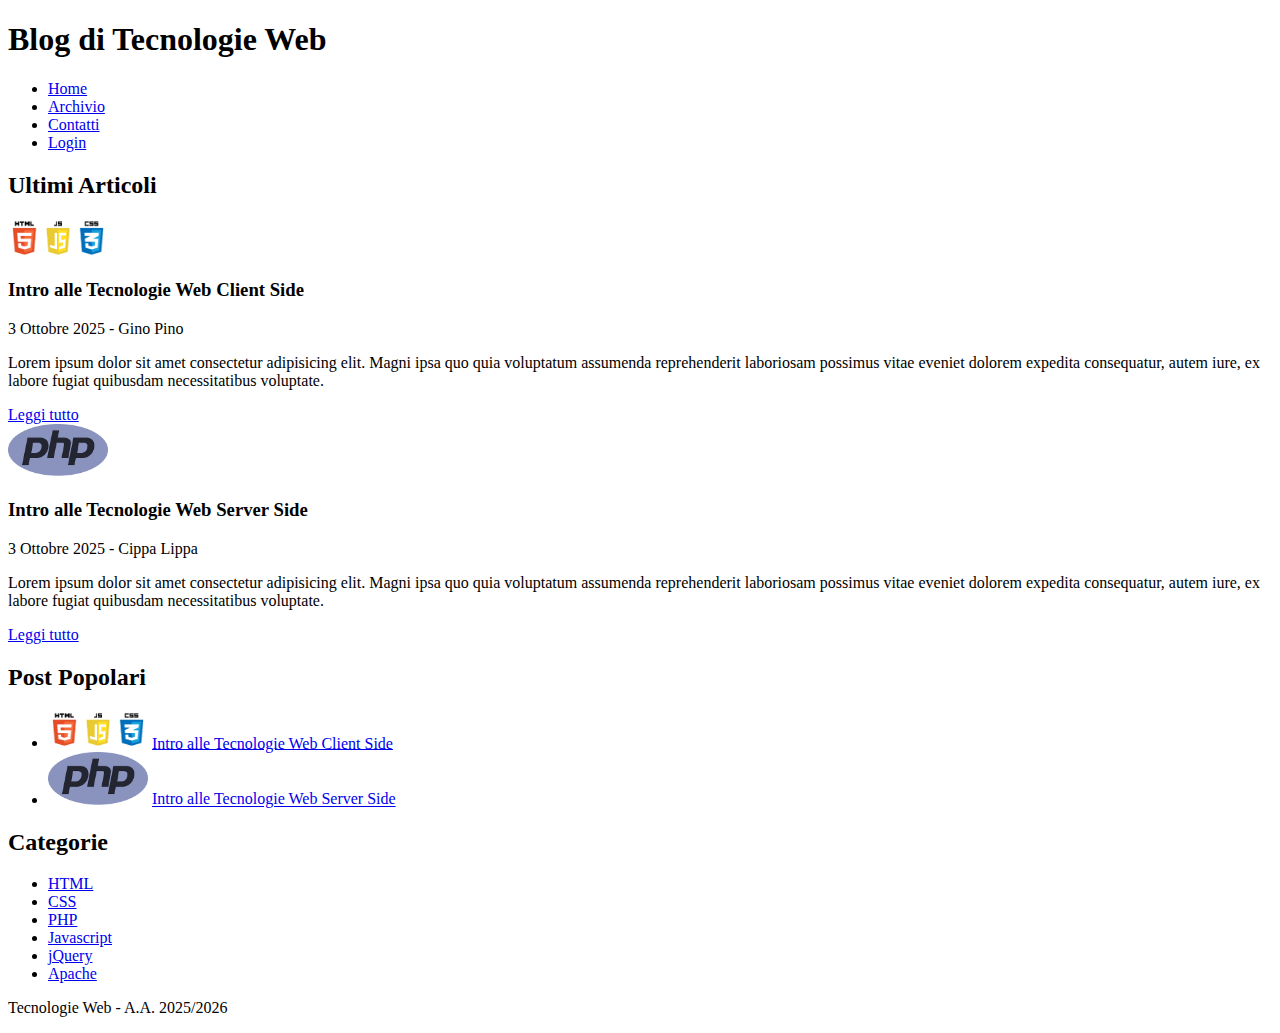
<file: 01-lab-html-materiale/01-lab-html-materiale/index.html>
<!DOCTYPE html>
<html lang="it">
<head>
    <title>Home | Blog di Tecnologie Web</title>
    <style>
        img{width: 100px;}
    </style>
</head>
<body>
    <!--tag specifico per l'intestazione-->
    <header>
        <h1>Blog di Tecnologie Web</h1>
    </header>

    <!--tag specifico per il menu nav = navigation-->
    <nav>
        <ul>
            <!--in tag a il # serve per dire che il link non punta ad un risorsa esterna ma va in cima alla pagina, serve per la fase di sviluppo-->
            <li><a href="index.html">Home</a></li>
            <li><a href="archivio.html">Archivio</a></li>
            <li><a href="contatti.html">Contatti</a></li>
            <li><a href="login.html">Login</a></li>
        </ul>
    </nav>

    <!--è buona norma avere main per il contenuto principale-->
    <main>
        <h2>Ultimi Articoli</h2>
        <article>
            <!--per le immagini meglio un percorso relativo, in questo caso si lascia alt vuoto perchè non da informazioni utili-->
            <img src="./img/html5-js-css3.png" alt="">
            <h3>Intro alle Tecnologie Web Client Side</h3>
            <!--in questo articolo c'è una data e un nome, possiamo usare il tag p in questo caso, paragrafo-->
            <p>3 Ottobre 2025 - Gino Pino</p>
            <!--per simulare l'occupazione di spazio del testo si usa "Lorem ipsum"-->
            <p>Lorem ipsum dolor sit amet consectetur adipisicing elit. Magni ipsa quo quia voluptatum assumenda reprehenderit laboriosam possimus vitae eveniet dolorem expedita consequatur, autem iure, ex labore fugiat quibusdam necessitatibus voluptate.</p>
            <!--qui essendo che il bottone che si vede in realtà ti porta da un'altra parte si usa il tag a-->
            <a href="#">Leggi tutto</a>
        </article>
        <article>
            <img src="./img/php.png" alt="">
            <h3>Intro alle Tecnologie Web Server Side</h3>
            <p>3 Ottobre 2025 - Cippa Lippa</p>
            <p>Lorem ipsum dolor sit amet consectetur adipisicing elit. Magni ipsa quo quia voluptatum assumenda reprehenderit laboriosam possimus vitae eveniet dolorem expedita consequatur, autem iure, ex labore fugiat quibusdam necessitatibus voluptate.</p>
            <a href="#">Leggi tutto</a>
        </article>
    </main>

    <!--tag per Post Popolari e Categorie, roba non principale ma di contorno-->
    <aside>
        <!--in questo caso usiamo section per dividere Post Popolari da Categorie, section è un contenitore generico non serve per dividere semanticamente le info-->
        <section>
            <h2>Post Popolari</h2>
            <ul>
                <li>
                    <img src="./img/html5-js-css3.png" alt="">
                    <a href="#">Intro alle Tecnologie Web Client Side</a>
                </li>
                <li>
                    <img src="./img/php.png" alt="">
                    <a href="#">Intro alle Tecnologie Web Server Side</a>
                </li>
            </ul>
        </section>
        <section>
            <h2>Categorie</h2>
            <ul>
                <li><a href="#">HTML</a></li>
                <li><a href="#">CSS</a></li>
                <li><a href="#">PHP</a></li>
                <li><a href="#">Javascript</a></li>
                <li><a href="#">jQuery</a></li>
                <li><a href="#">Apache</a></li>
            </ul>
        </section>
    </aside>

    <!--tag per indicare il piè di pagina-->
    <footer>
        <p>Tecnologie Web - A.A. 2025/2026</p>
    </footer>
</body>

</html>
</file>
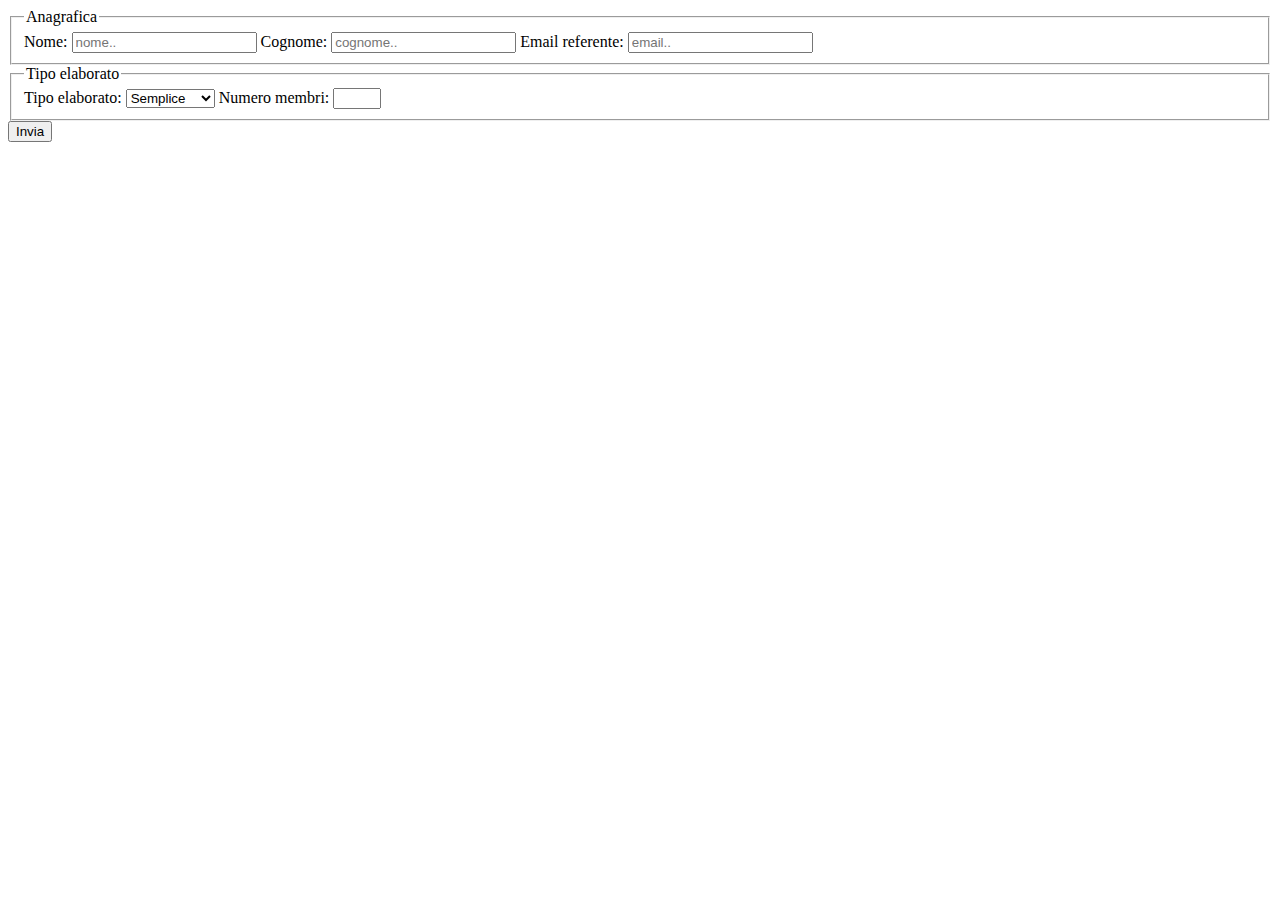
<file: ProveETest/FormSemplice.html>
<!DOCTYPE html>
<html lang="it">
    <head>
        <meta charset="utf-8">
        <title>Esercizio sulle form</title>
    </head>
    <body>
        <form action="script.php" method="GET">
            <fieldset>
                <legend>Anagrafica</legend>
                <label>Nome:
                    <input type="text" name="nome" autocomplete="on" placeholder="nome.."
                    required/>
                </label>
                <label>Cognome:
                    <input type="text" name="cognome"
                    autocomplete="on" placeholder="cognome.."
                    required/>
                </label>
                <label>Email referente:
                    <input type="email" name="email" autocomplete="on" placeholder="email.."
                    required/>
                </label>
            </fieldset>
            <fieldset>
                <legend>Tipo elaborato</legend>
                <label>Tipo elaborato:
                    <select name="tipoElaborato">
                        <option value="semplice">Semplice</option>
                        <option value="medio">Medio</option>
                        <option value="complesso">Complesso</option>
                    </select>
                </label>
                <label>Numero membri:
                    <input type="number" name="nrMemmbri" min="1" max="4" required/>
                </label>
            </fieldset>
            <input type="submit" value="Invia"/>
        </form>
    </body>
</html>
</file>
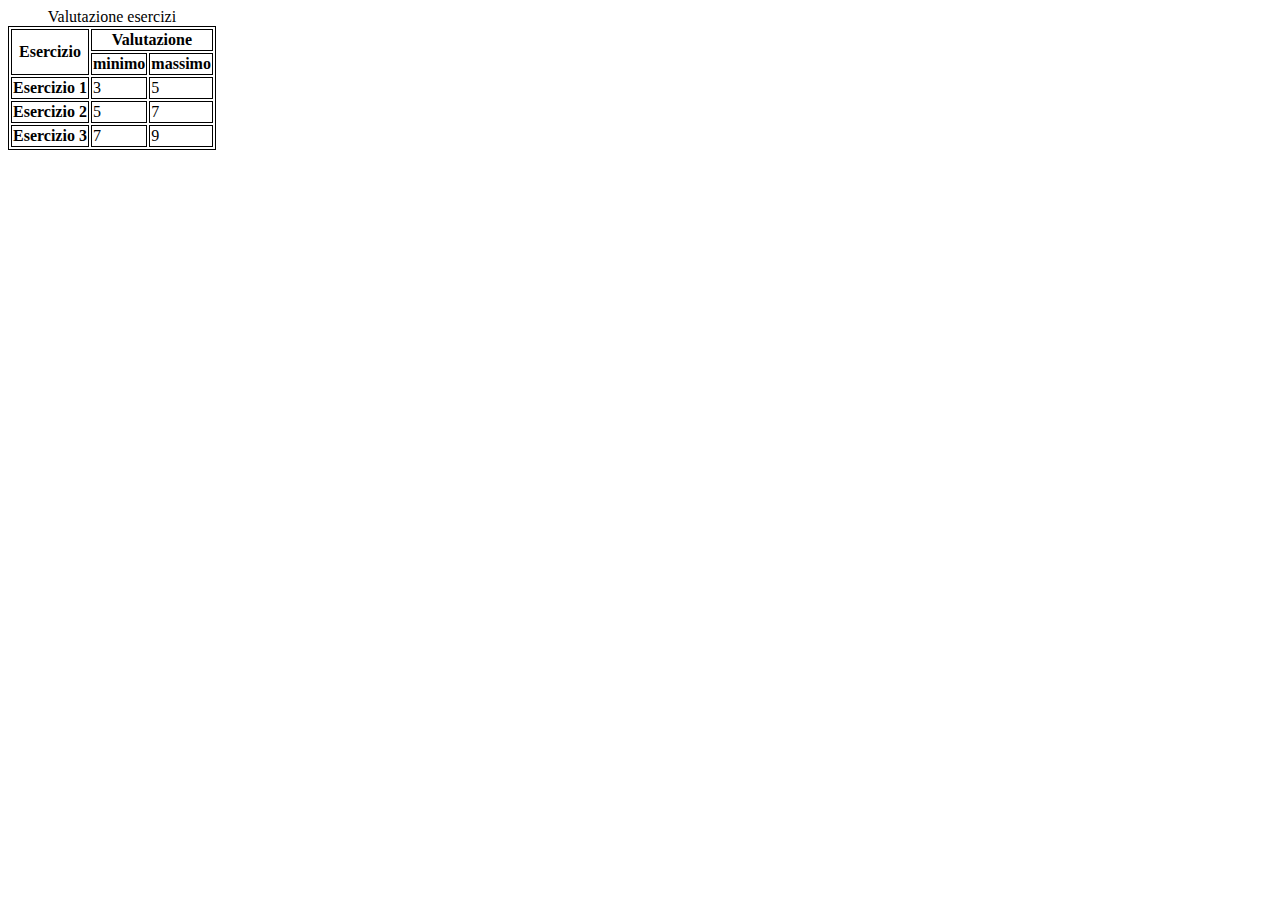
<file: ProveETest/TabellaCompito.html>
<!DOCTYPE html>
<html lang="it">
    <head>
        <link rel="stylesheet" href="fogliostile.css" />
        <title>Esercizio</title>
    </head>
    <body>
        <table>
            <caption> Valutazione esercizi </caption>
            <tr>
                <th rowspan="2"> Esercizio </th>
                <th colspan="2" id="val">Valutazione</th>
            </tr>
            <tr>
                <th id="min"> minimo </th>
                <th id="max"> massimo </th>
            </tr>
            <tr>
                <th id="es1">Esercizio 1</th>
                <td headers="val min es1">3</td>
                <td headers="val max es1">5</td>
            </tr>
            <tr>
                <th id="es2">Esercizio 2</th>
                <td headers="val min es2">5</td>
                <td headers="val max es2">7</td>
            </tr>
            <tr>
                <th id="es3">Esercizio 3</th>

                <td headers="val min es3">7</td>
                <td headers="val max es3">9</td>
            </tr>
        </table>
    </body>
</html>
</file>
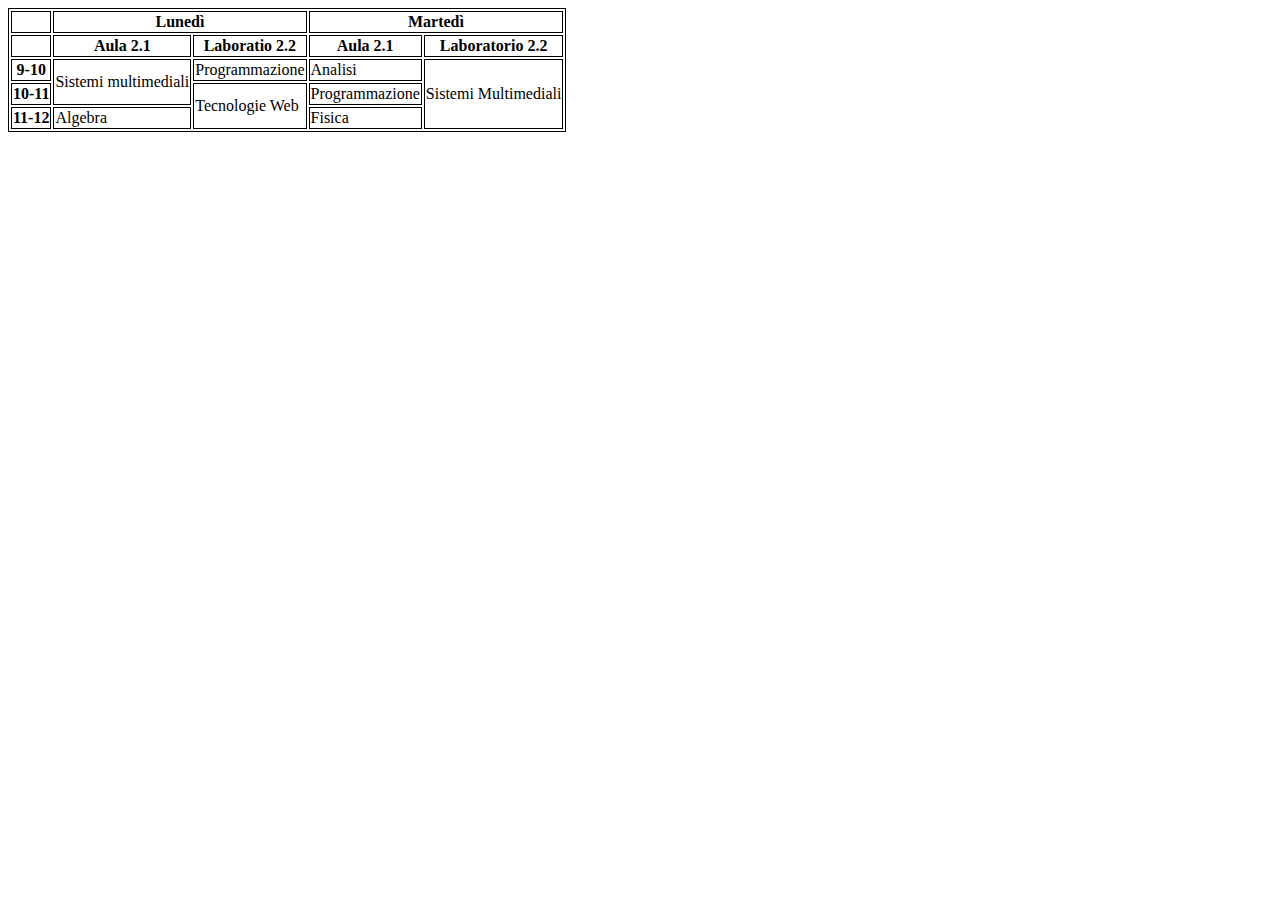
<file: ProveETest/TabellaConScope.html>
<!DOCTYPE html>
<html lang="it">
    <head>
        <title>Tabella accessibile</title>
        <style>
            table, th, td {
                border: solid black 1px;
            }
        </style>
    </head>
    <body>
        <section>
            <table>
                <thead>
                    <tr>
                        <th></th>
                        <th id="lun" colspan="2" scope="colgroup">Lunedì</th>
                        <th id="mar" colspan="2" scope="colgroup">Martedì</th>
                    </tr>
                    <tr>
                        <th></th>
                        <th id="aula2.1_lun" headers="lun" scope="col">Aula 2.1</th>
                        <th id="lab2.2_lun" headers="lun" scope="col">Laboratio 2.2</th>
                        <th id="aula2.1_mar" headers="mar" scope="col">Aula 2.1</th>
                        <th id="lab2.2_mar" headers="mar" scope="col">Laboratorio 2.2</th>
                    </tr>
                </thead>
                <tbody>
                    <tr>
                        <th id="9_10" scope="row">9-10</th>
                        <td rowspan="2" headers="aula2.1_lun lun 9_10 10_11">Sistemi multimediali</td>
                        <td headers="lun lab2.2_lun 9_10">Programmazione</td>
                        <td headers="mar aula2.1_mar 9_10">Analisi</td>
                        <td rowspan="3" headers="mar lab2.2_mar 9_10 10_11 11_12">Sistemi Multimediali</td>
                    </tr>
                    <tr>
                        <th id="10_11" scope="row">10-11</th>
                        <td rowspan="2" headers="lun lab2.2_lun 10_11 11_12">Tecnologie Web</td>
                        <td headers="mar aula2.1_mar 10_11">Programmazione</td>
                    </tr>
                    <tr>
                        <th id="11_12" scope="row">11-12</th>
                        <td headers="lun aula2.1_lun 11_12">Algebra</td>
                        <td headers="mar aula2.1_mar 11_12"> Fisica</td>
                    </tr>
                </tbody>
            </table>
        </section>
    </body>
</html>
</file>
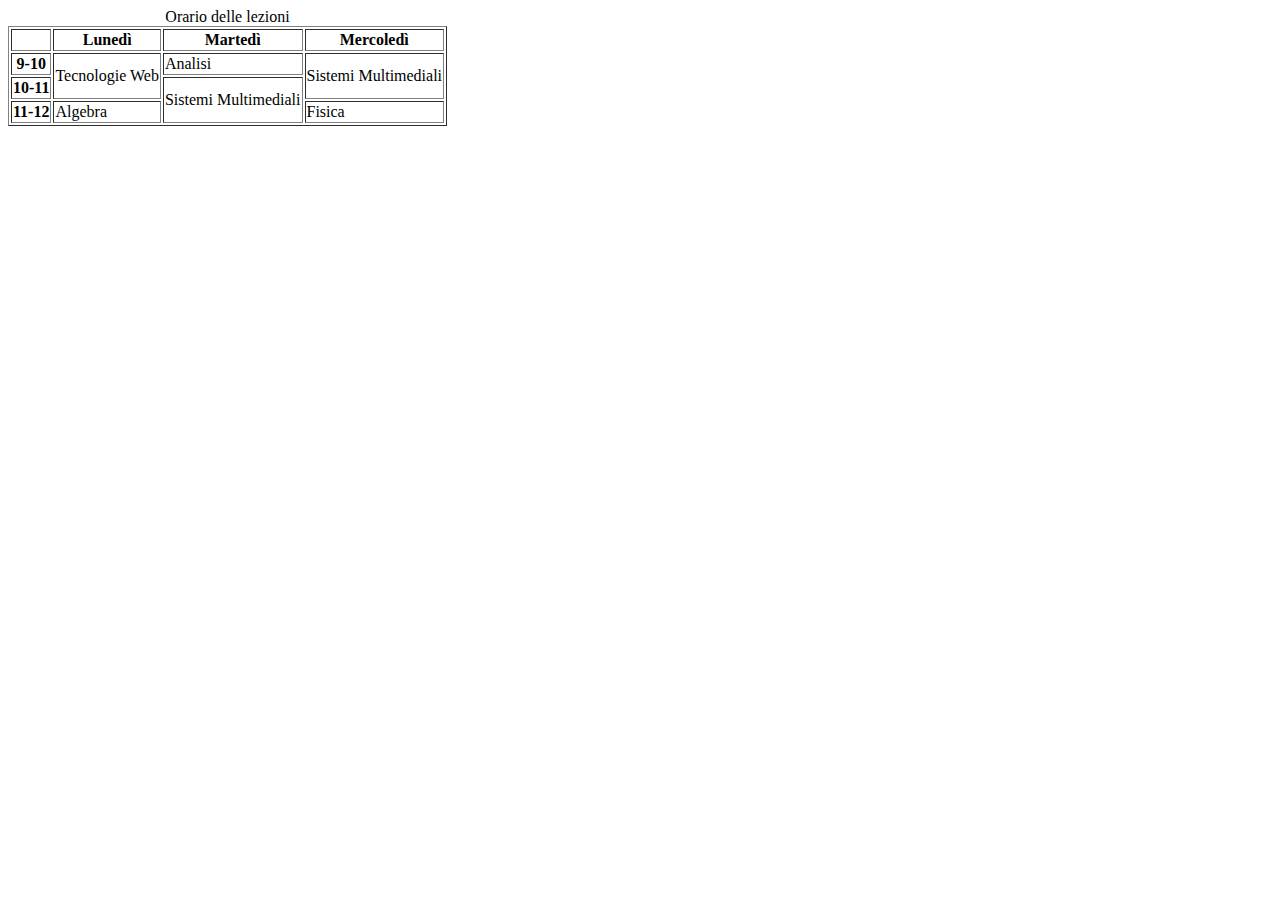
<file: ProveETest/TabellaSemplice.html>
<!DOCTYPE html>
<html lang="it">
    <head>
        <title>Tabella accessibile</title>
    </head>
    <body>
        <section>
            <table border="1">
                <caption>Orario delle lezioni</caption>
                <thead>
                    <tr>
                        <th></th>
                        <th id="lun">Lunedì</th>
                        <th id="mar">Martedì</th>
                        <th id="mer">Mercoledì</th>
                    </tr>
                </thead>
                <tbody>
                    <tr>
                        <th id="9_10">9-10</th>
                        <td rowspan="2" headers="lun 9_10 10_11">
                            Tecnologie Web</td>
                        <td headers="mar 9_10">Analisi</td>
                        <td rowspan="2" headers="mer 9_10 10_11">
                            Sistemi Multimediali</td>
                    </tr>
                    <tr>
                        <th id="10_11">10-11</th>
                        <td rowspan="2" headers="mar 10_11 11_12">
                            Sistemi Multimediali</td>
                    </tr>
                    <tr>
                        <th id="11_12">11-12</th>
                        <td headers="lun 11_12">Algebra</td>
                        <td headers="mer 11_12">Fisica</td>
                    </tr>
                </tbody>
            </table>
        </section>
    </body>
</html>
</file>
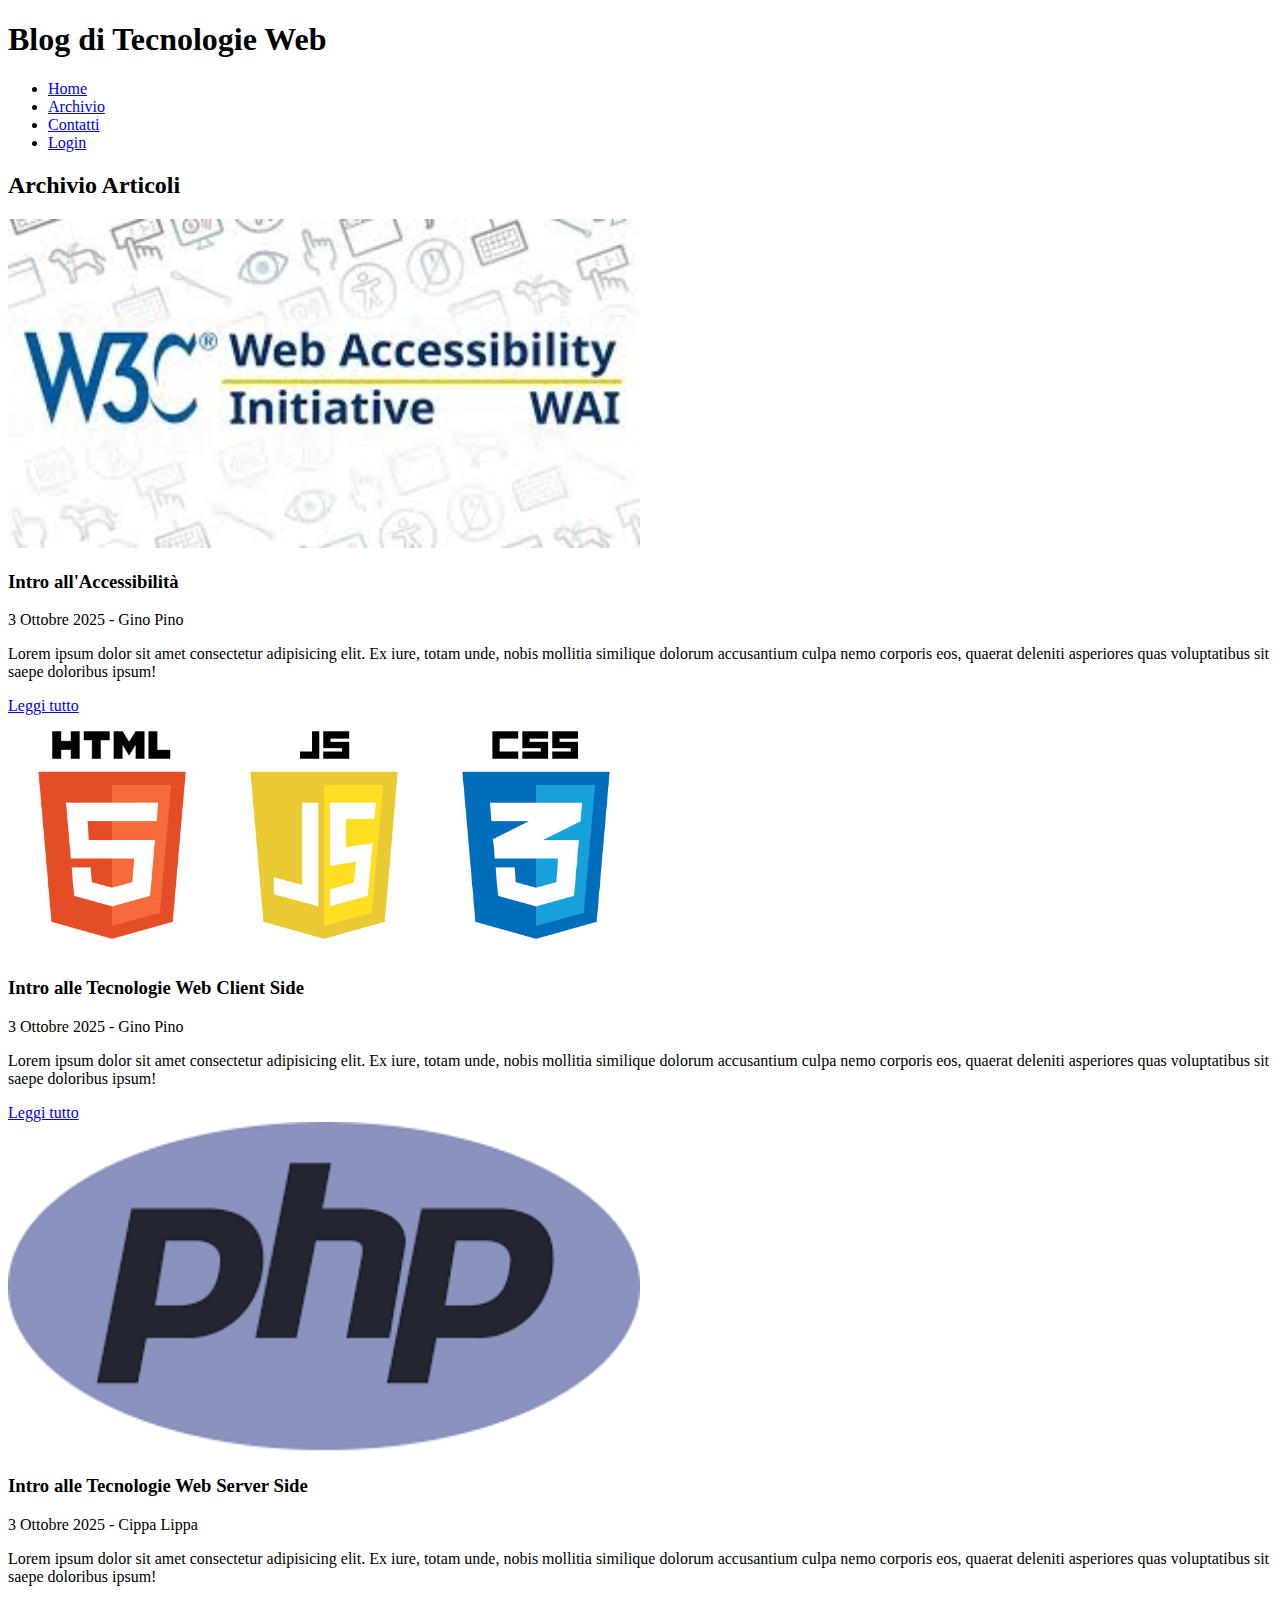
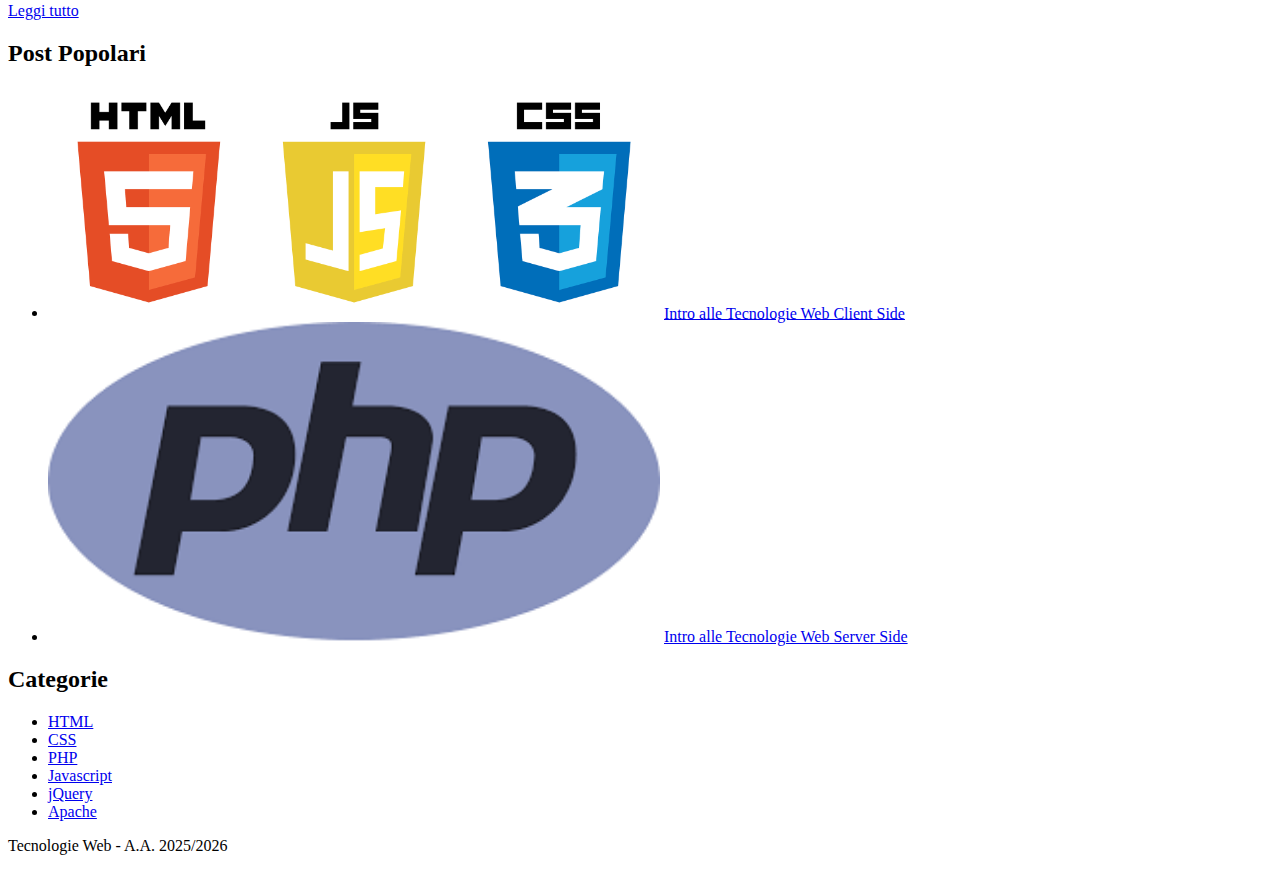
<file: 01-lab-html-materiale/01-lab-html-materiale/archivio.html>
<!DOCTYPE html>
<html lang="it">
<head>
    <title>Archivio | Blog di Tecnologie Web</title>
    <style>
        img{width: 50%;}
    </style>
</head>
<body>
    <header>
        <h1>Blog di Tecnologie Web</h1>
    </header>
    <nav>
        <ul>
            <li><a href="#">Home</a></li>
            <li><a href="#">Archivio</a></li>
            <li><a href="#">Contatti</a></li>
            <li><a href="#">Login</a></li>
        </ul>
    </nav>
    <main>
        <h2>Archivio Articoli</h2>
        <article>
            <img src="./img/accessibility.jpg" alt="">
            <h3>Intro all'Accessibilit&agrave;</h3>
            <p>3 Ottobre 2025 - Gino Pino</p>
            <p>Lorem ipsum dolor sit amet consectetur adipisicing elit. Ex iure, totam unde, nobis mollitia similique dolorum accusantium culpa nemo corporis eos, quaerat deleniti asperiores quas voluptatibus sit saepe doloribus ipsum!</p>
            <a href="#">Leggi tutto</a>
        </article>
        <article>
            <img src="./img/html5-js-css3.png" alt="">
            <h3>Intro alle Tecnologie Web Client Side</h3>
            <p>3 Ottobre 2025 - Gino Pino</p>
            <p>Lorem ipsum dolor sit amet consectetur adipisicing elit. Ex iure, totam unde, nobis mollitia similique dolorum accusantium culpa nemo corporis eos, quaerat deleniti asperiores quas voluptatibus sit saepe doloribus ipsum!</p>
            <a href="#">Leggi tutto</a>
        </article>
        <article>
            <img src="./img/php.png" alt="">
            <h3>Intro alle Tecnologie Web Server Side</h3>
            <p>3 Ottobre 2025 - Cippa Lippa</p>
            <p>Lorem ipsum dolor sit amet consectetur adipisicing elit. Ex iure, totam unde, nobis mollitia similique dolorum accusantium culpa nemo corporis eos, quaerat deleniti asperiores quas voluptatibus sit saepe doloribus ipsum!</p>
            <a href="#">Leggi tutto</a>
        </article>
    </main>
    <aside>
        <section>
            <h2>Post Popolari</h2>
            <ul>
                <li>
                    <img src="./img/html5-js-css3.png" alt="" />
                    <a href="#">Intro alle Tecnologie Web Client Side</a>
                </li>
                <li>
                    <img src="./img/php.png" alt="" />
                    <a href="#">Intro alle Tecnologie Web Server Side</a>
                </li>
            </ul>
        </section>
        <section>
            <h2>Categorie</h2>
            <ul>
                <li><a href="#">HTML</a></li>
                <li><a href="#">CSS</a></li>
                <li><a href="#">PHP</a></li>
                <li><a href="#">Javascript</a></li>
                <li><a href="#">jQuery</a></li>
                <li><a href="#">Apache</a></li>
            </ul>
        </section>
    </aside>
    <footer>
        <p>Tecnologie Web - A.A. 2025/2026</p>
    </footer>
</body>
</html>
</file>
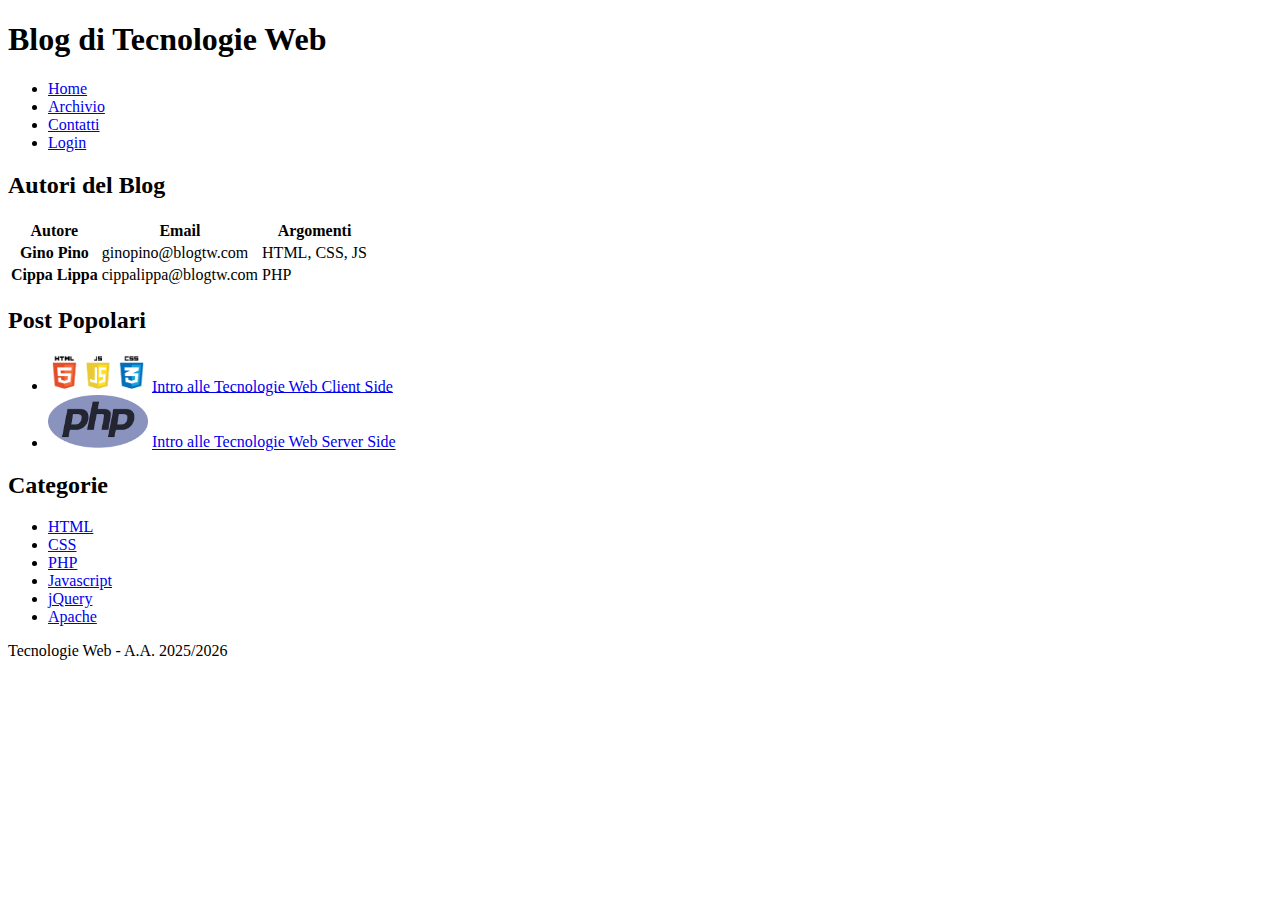
<file: 01-lab-html-materiale/01-lab-html-materiale/contatti.html>
<!DOCTYPE html>
<html lang="it">
<head>
    <title>Contatti | Blog di Tecnologie Web</title>
    <style>
        img{width: 100px;}
    </style>
</head>
<body>
    <header>
        <h1>Blog di Tecnologie Web</h1>
    </header>

    <nav>
        <ul>
            <li><a href="index.html">Home</a></li>
            <li><a href="archivio.html">Archivio</a></li>
            <li><a href="contatti.html">Contatti</a></li>
            <li><a href="login.html">Login</a></li>
        </ul>
    </nav>

    <main>
        <h2>Autori del Blog</h2>
        <table>
            <tr>
                <th id="autore">Autore</th>
                <th id="email">Email</th>
                <th id="argomenti">Argomenti</th>
            </tr>
            <tr>
                <th id="ginopino">Gino Pino</th>
                <td headers="ginopino email">ginopino@blogtw.com</td>
                <td headers="ginopino argomenti">HTML, CSS, JS</td>
            </tr>
            <tr>
                <th id="cippalippa">Cippa Lippa</th>
                <td headers="cippalippa email">cippalippa@blogtw.com</td>
                <td headers="cippalippa argomenti">PHP</td>
            </tr>
        </table>
    </main>

    <aside>
        <!--in questo caso usiamo section per dividere Post Popolari da Categorie, section è un contenitore generico non serve per dividere semanticamente le info-->
        <section>
            <h2>Post Popolari</h2>
            <ul>
                <li>
                    <img src="./img/html5-js-css3.png" alt="">
                    <a href="#">Intro alle Tecnologie Web Client Side</a>
                </li>
                <li>
                    <img src="./img/php.png" alt="">
                    <a href="#">Intro alle Tecnologie Web Server Side</a>
                </li>
            </ul>
        </section>
        <section>
            <h2>Categorie</h2>
            <ul>
                <li><a href="#">HTML</a></li>
                <li><a href="#">CSS</a></li>
                <li><a href="#">PHP</a></li>
                <li><a href="#">Javascript</a></li>
                <li><a href="#">jQuery</a></li>
                <li><a href="#">Apache</a></li>
            </ul>
        </section>
    </aside>

    <!--tag per indicare il piè di pagina-->
    <footer>
        <p>Tecnologie Web - A.A. 2025/2026</p>
    </footer>
</body>

</html>
</file>
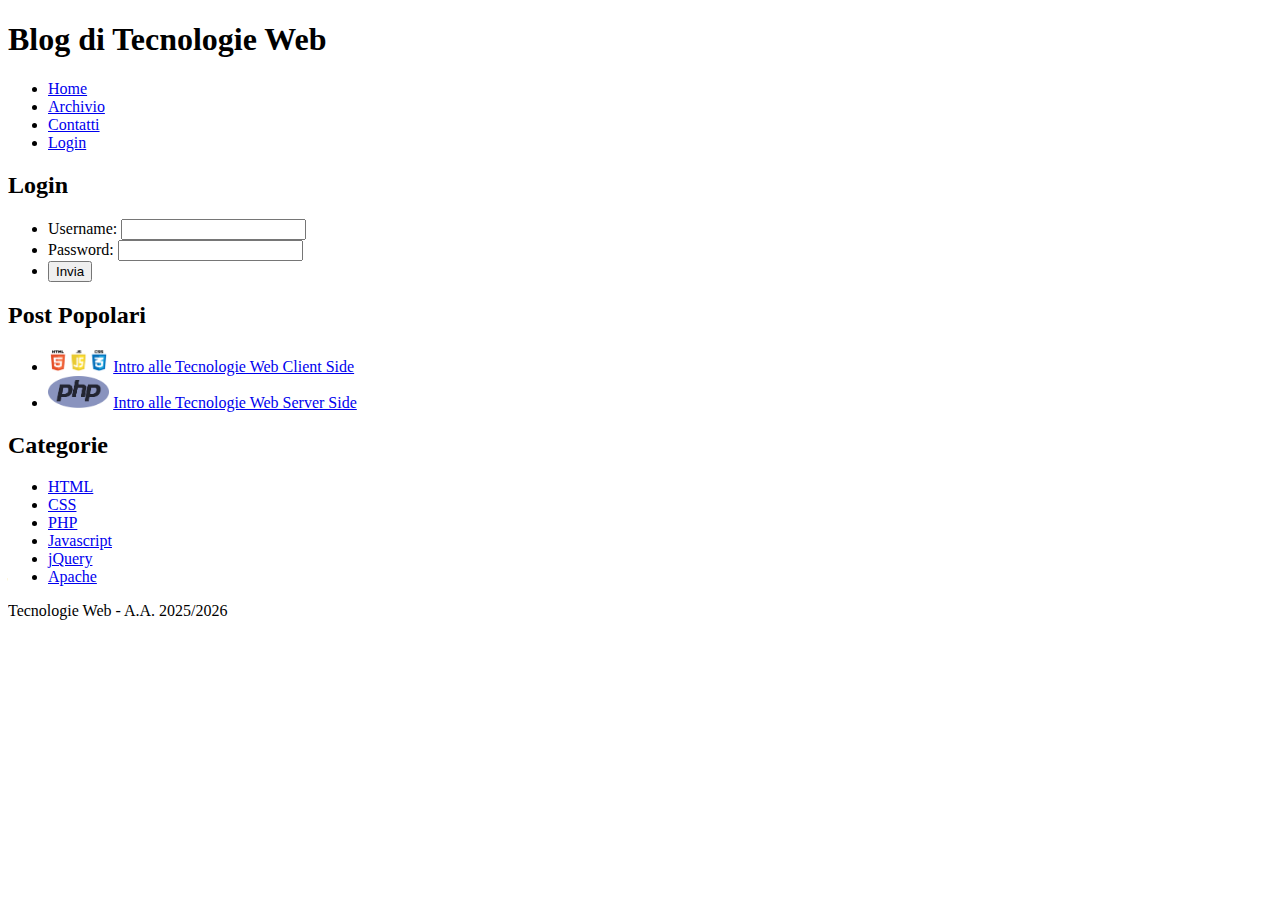
<file: 01-lab-html-materiale/01-lab-html-materiale/login.html>
<!DOCTYPE html>
<html lang="it">
<head>
    <title>Blog di Tecnologie Web</title>
    <style>
        img{width: 5%;}
    </style>
</head>
<body>
    <header>
        <h1>Blog di Tecnologie Web</h1>
    </header>
    <nav>
        <ul>
            <li><a href="#">Home</a></li>
            <li><a href="#">Archivio</a></li>
            <li><a href="#">Contatti</a></li>
            <li><a href="#">Login</a></li>
        </ul>
    </nav>
    <main>
        <h2>Login</h2>
        <form action="#">
            <ul>
                <li>
                    <label for="username">Username:</label>
                    <input type="text" id="username" name="username" />
                </li>
                <li>
                    <label for="password">Password:</label>
                    <input type="password" id="password" name="password" />
                </li>
                <li>
                    <input type="submit" name="submit" value="Invia" />
                </li>
            </ul>
        </form>
    </main>
    <aside>
        <section>
            <h2>Post Popolari</h2>
            <ul>
                <li>
                    <img src="./img/html5-js-css3.png" alt="" />
                    <a href="#">Intro alle Tecnologie Web Client Side</a>
                </li>
                <li>
                    <img src="./img/php.png" alt="" />
                    <a href="#">Intro alle Tecnologie Web Server Side</a>
                </li>
            </ul>
        </section>
        <section>
            <h2>Categorie</h2>
            <ul>
                <li><a href="#">HTML</a></li>
                <li><a href="#">CSS</a></li>
                <li><a href="#">PHP</a></li>
                <li><a href="#">Javascript</a></li>
                <li><a href="#">jQuery</a></li>
                <li><a href="#">Apache</a></li>
            </ul>
        </section>
    </aside>
    <footer>
        <p>Tecnologie Web - A.A. 2025/2026</p>
    </footer>
</body>
</html>
</file>
<file: ProveETest/fogliostile.css>
table, th, td {
    border: solid black 1px;
}
</file>
